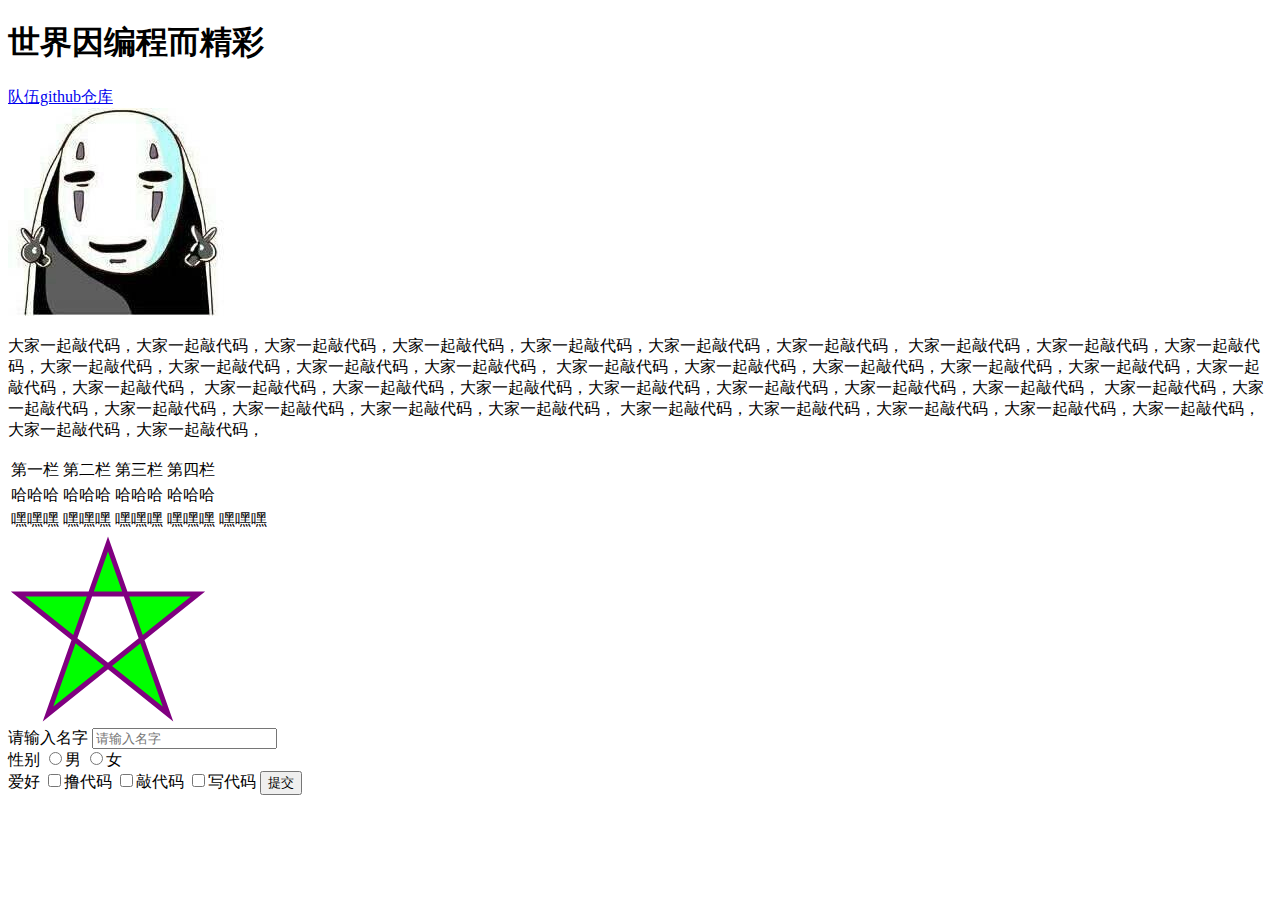
<file: task1/index.html>
<!DOCTYPE html>
<html lang="en">
<head>
    <meta charset="UTF-8">
    <title>Hello World</title>
</head>
<body>
<h1>世界因编程而精彩</h1>
<a href="https://github.com/scubaidu/scubaidu/tree/master">队伍github仓库</a>
<br/>
<img src="1424870106.jpg">
<p>
    大家一起敲代码，大家一起敲代码，大家一起敲代码，大家一起敲代码，大家一起敲代码，大家一起敲代码，大家一起敲代码，
    大家一起敲代码，大家一起敲代码，大家一起敲代码，大家一起敲代码，大家一起敲代码，大家一起敲代码，大家一起敲代码，
    大家一起敲代码，大家一起敲代码，大家一起敲代码，大家一起敲代码，大家一起敲代码，大家一起敲代码，大家一起敲代码，
    大家一起敲代码，大家一起敲代码，大家一起敲代码，大家一起敲代码，大家一起敲代码，大家一起敲代码，大家一起敲代码，
    大家一起敲代码，大家一起敲代码，大家一起敲代码，大家一起敲代码，大家一起敲代码，大家一起敲代码，
    大家一起敲代码，大家一起敲代码，大家一起敲代码，大家一起敲代码，大家一起敲代码，大家一起敲代码，大家一起敲代码，
</p>
<table>
    <thead>
    <td>
        第一栏
    </td>
    <td>
        第二栏
    </td>
    <td>
        第三栏
    </td>
    <td>
        第四栏
    </td>
    </thead>
    <tbody>
    <tr>
        <td>
            哈哈哈
        </td>
        <td>
            哈哈哈
        </td>
        <td>
            哈哈哈
        </td>
        <td>
            哈哈哈
        </td>
    </tr>
    <tr>
        <td>
            嘿嘿嘿
        </td>
        <td>
            嘿嘿嘿
        </td>
        <td>
            嘿嘿嘿
        </td>
        <td>
            嘿嘿嘿
        </td>
        <td>
            嘿嘿嘿
        </td>
    </tr>

    </tbody>
</table>
<svg  version="1.1" height="190">
    <polygon points="100,10 40,180 190,60 10,60 160,180"
             style="fill:lime;stroke:purple;stroke-width:5;fill-rule:evenodd;" />
</svg>
<form>
    <label>
        请输入名字
    </label>
    <input placeholder="请输入名字"/>
    <br/>
    <label>
        性别
    </label>
    <input type="radio" name="sex"/>男
    <input type="radio" name="sex"/>女
    <br/>
    <label>
        爱好
    </label>
    <input type="checkbox"/>撸代码
    <input type="checkbox"/>敲代码
    <input type="checkbox"/>写代码

    <button type="submit">提交</button>
</form>
</body>
</html>
</file>
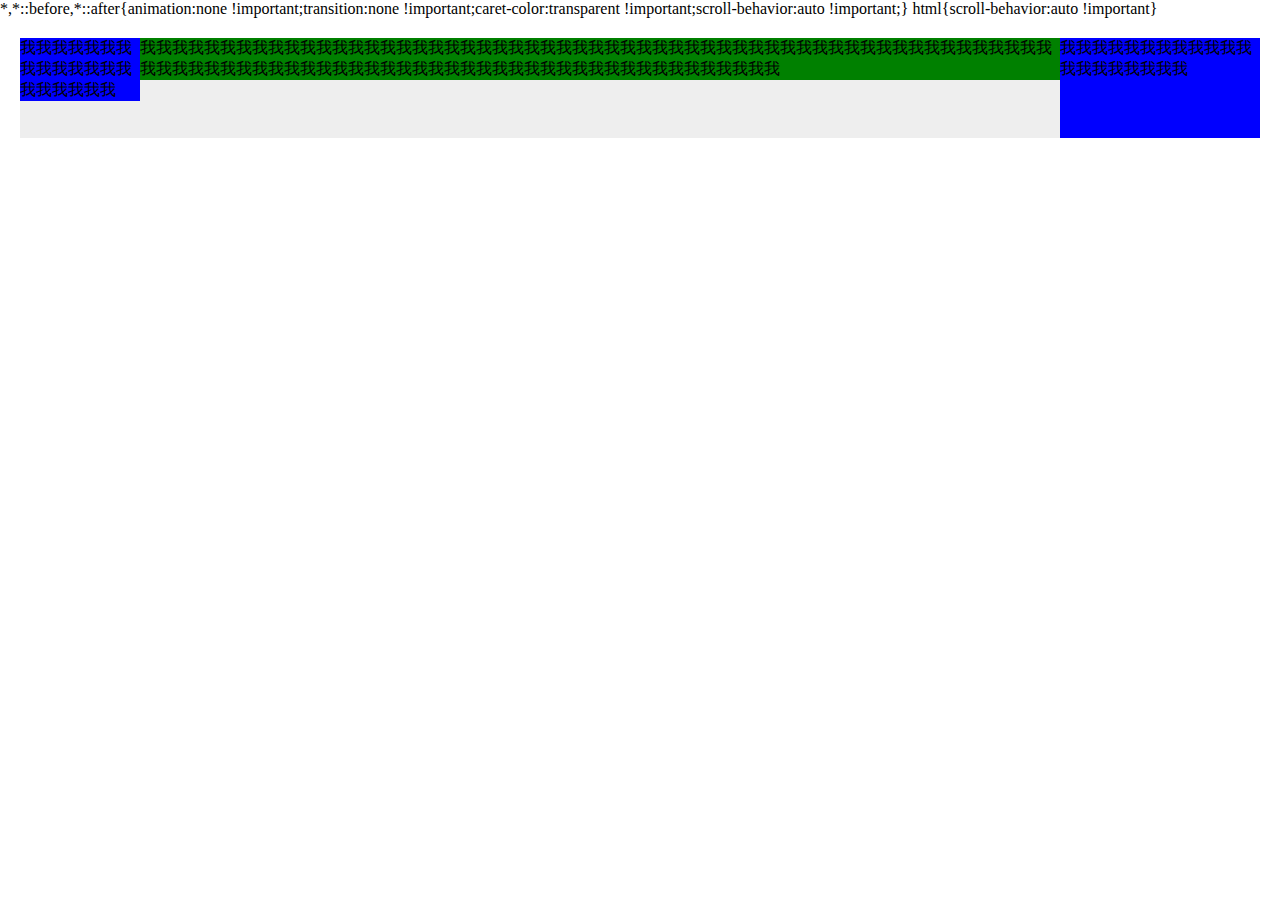
<file: task3/index.html>
<!DOCTYPE html>
<html>
<head>
  <title></title>
  <link rel="stylesheet" type="text/css" href="index.css">
</head>
<body style="padding:20px">
<div class="main">
  <div class="content">
  <div class="body">
      <p>我我我我我我我我我我我我我我我我我我我我我我我我我我我我我我我我我我我我我我我我我我我我我我我我我我我我我我我我我我我我我我我我我我我我我我我我我我我我我我我我我我我我我我我我我我我我我我我我我</p>

  </div>
    </div>
  
    
  <aside class="left">我我我我我我我我我我我我我我我我我我我我</aside>
  <aside class="right">我我我我我我我我我我我我我我我我我我我我</aside>
</div>
</body>
</html>
</file>
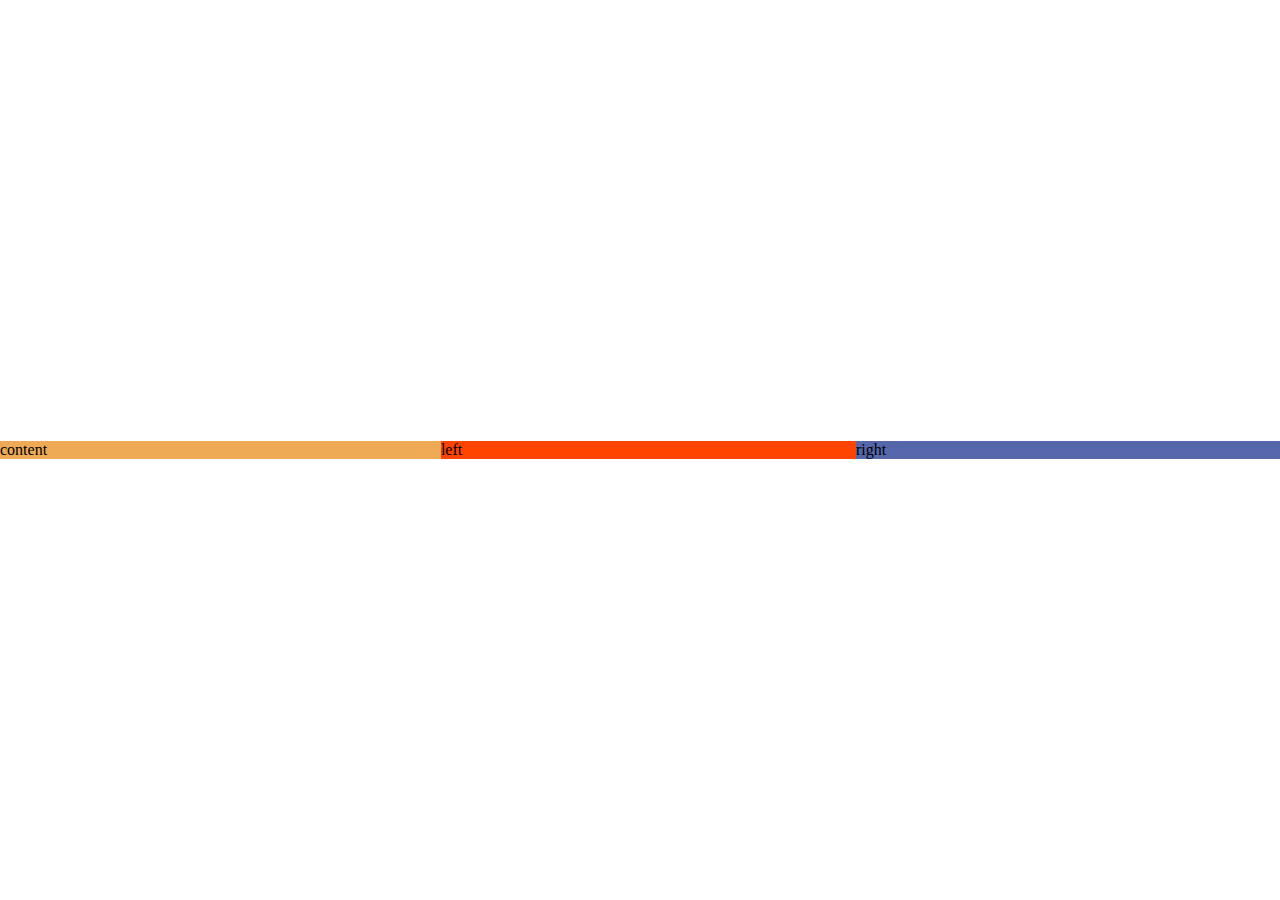
<file: exe/col.html>
<!DOCTYPE html>
<html lang="en">
<head>
    <meta charset="UTF-8">
    <title>six</title>
    <!-- <link rel="stylesheet" href="./six.css"> -->
    <style type="text/css">
    body,html{
    margin: 0;
    padding: 0;
    height: 100%;
    width:100%;
}
*{
        margin: 0;
    padding: 0;
}
ul {
    margin: 0;
    padding: 0;
    height: 100%;

}

li{
    list-style: none;
    background: #ff4400;
    
}
/*    .flex-container{
        display: flex;
        flex-flow:column;
         justify-content: space-around;
         align-items:center;
    }
    .flex-item:first-child{
        background: #eeaa55;
        
    }
    .flex-item:last-child{
        background: #5566aa;
    }*/
/*    
        .flex-container{
        display: flex;
        flex-flow:row wrap;
         justify-content: space-around;
         align-items:center;
    }
    .flex-item:first-child{
        background: #eeaa55;
        flex-grow:2;
        
    }
    .flex-item:last-child{
        background: #5566aa;
    }
    */
           .flex-container{
        display: flex;
        flex-flow:row wrap;
         justify-content: space-around;
         align-items:center;
         
    }
    .flex-item{
        flex:1 auto;
    }
    .flex-item:first-child{
        background: #eeaa55;
       
        
    }
    .flex-item:last-child{
        background: #5566aa;
    } 
    
    </style>
</head>
<body>
    <ul class="flex-container">
    <li class="flex-item">content</li>
        <li class="flex-item">left</li>
        
         <li class="flex-item">right</li>
<!--         <li class="flex-item">3</li>
        <li class="flex-item">4</li>
        <li class="flex-item">5</li>
        <li class="flex-item">6</li> -->
    </ul>
</body>
</html>
</file>
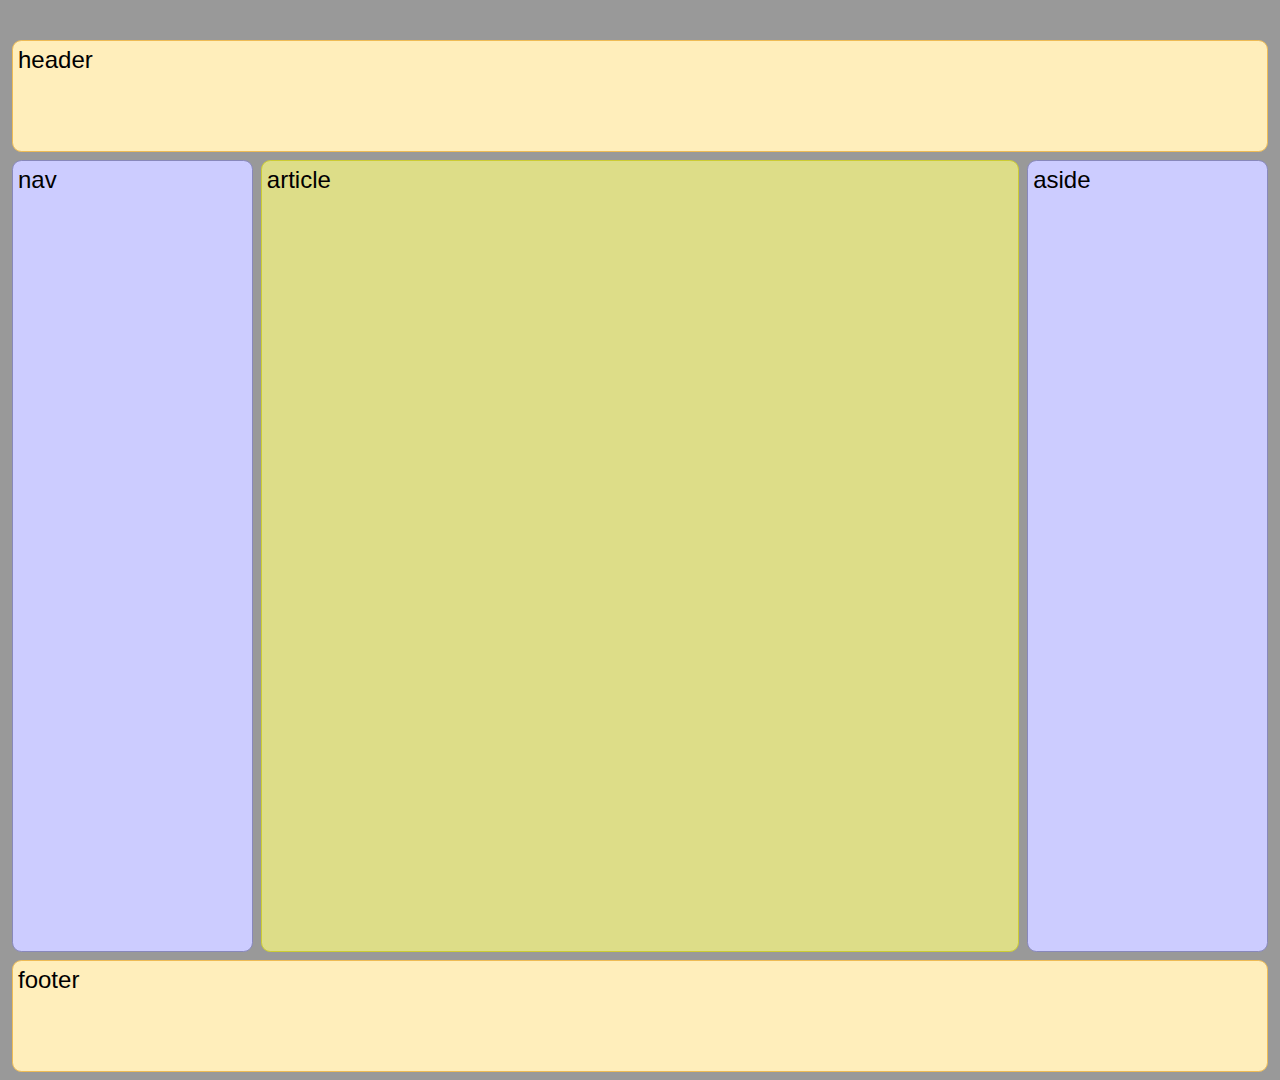
<file: exe/demo.html>
​<!DOCTYPE html>
<html lang="en">
  <head>
    <style>

  body {
   font: 24px Helvetica;
   background: #999999;
  }

  #main {
   min-height: 800px;
   margin: 0px;
   padding: 0px;
   display: -webkit-flex;
   display:         flex;
   -webkit-flex-flow: row;
           flex-flow: row;
   }
 
  #main > article {
   margin: 4px;
   padding: 5px;
   border: 1px solid #cccc33;
   border-radius: 7pt;
   background: #dddd88;
   -webkit-flex: 3 1 60%;
           flex: 3 1 60%;
   -webkit-order: 2;
           order: 2;
   }
  
  #main > nav {
   margin: 4px;
   padding: 5px;
   border: 1px solid #8888bb;
   border-radius: 7pt;
   background: #ccccff;
   -webkit-flex: 1 6 20%;
           flex: 1 6 20%;
   -webkit-order: 1;
           order: 1;
   }
  
  #main > aside {
   margin: 4px;
   padding: 5px;
   border: 1px solid #8888bb;
   border-radius: 7pt;
   background: #ccccff;
   -webkit-flex: 1 6 20%;
           flex: 1 6 20%;
   -webkit-order: 3;
           order: 3;
   }
 
  header, footer {
   display: block;
   margin: 4px;
   padding: 5px;
   min-height: 100px;
   border: 1px solid #eebb55;
   border-radius: 7pt;
   background: #ffeebb;
   }
 
  /* Too narrow to support three columns */
  @media all and (max-width: 640px) {
  
   #main, #page {
    -webkit-flex-flow: column;
            flex-direction: column;
   }

   #main > article, #main > nav, #main > aside {
    /* Return them to document order */
    -webkit-order: 0;
            order: 0;
   }
  
   #main > nav, #main > aside, header, footer {
    min-height: 50px;
    max-height: 50px;
   }
  }

 </style>
  </head>
  <body>
 <header>header</header>
 <div id='main'>
    <article>article</article>
    <nav>nav</nav>
    <aside>aside</aside>
 </div>
 <footer>footer</footer>
  </body>
</html>
</file>
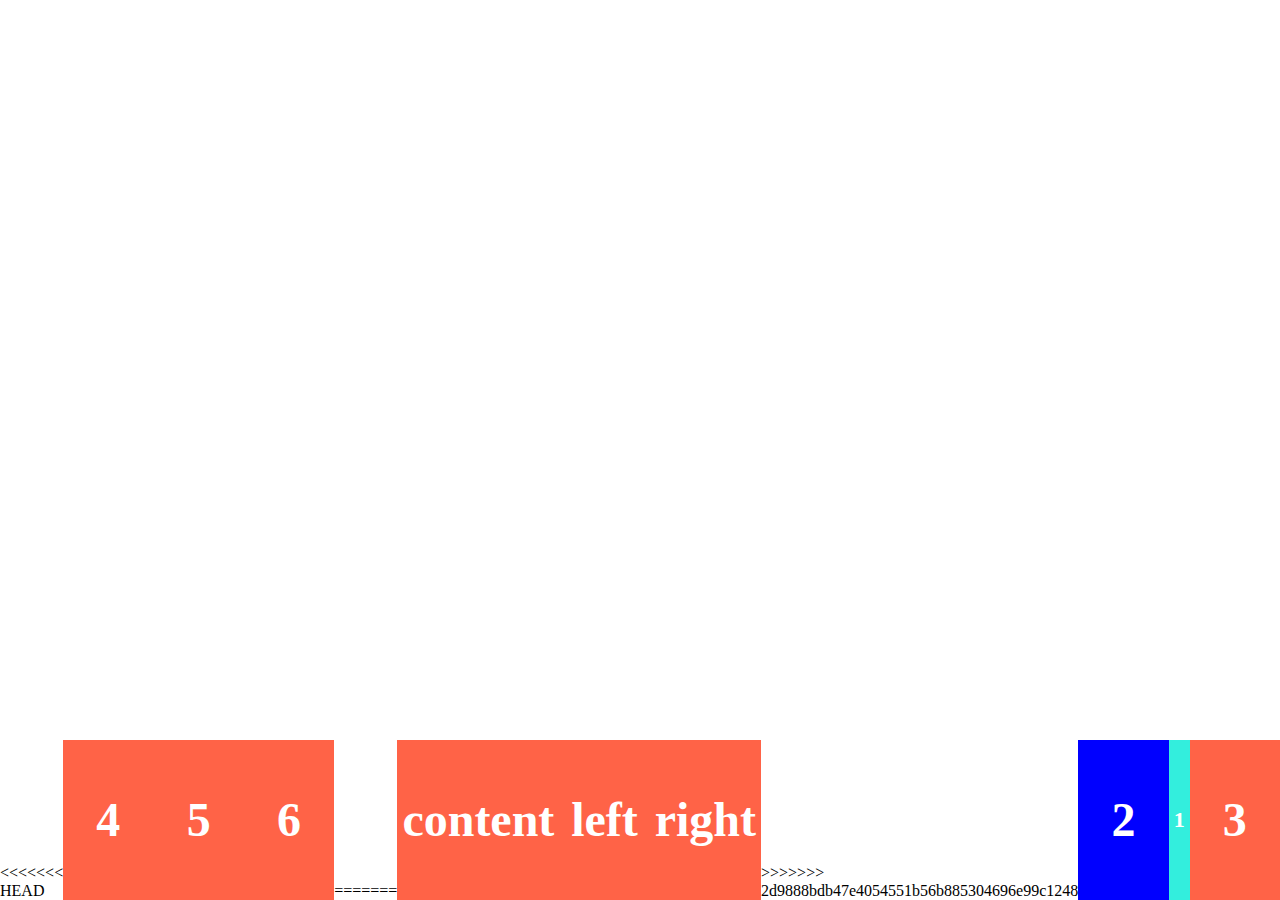
<file: exe/flex.html>
<!DOCTYPE html>
<html lang="en">
<head>
    <meta charset="UTF-8">
    <title>six</title>
    <link rel="stylesheet" href="./six.css">
</head>
<body>
    <ul class="flex-container">
<<<<<<< HEAD
        <li class="flex-item">1</li>
        <li class="flex-item">2</li>
        <li class="flex-item">3</li>
        <li class="flex-item">4</li>
        <li class="flex-item">5</li>
        <li class="flex-item">6</li>
=======
    <li class="flex-item">content</li>
        <li class="flex-item">left</li>
        
         <li class="flex-item">right</li>
<!--         <li class="flex-item">3</li>
        <li class="flex-item">4</li>
        <li class="flex-item">5</li>
        <li class="flex-item">6</li> -->
>>>>>>> 2d9888bdb47e4054551b56b885304696e99c1248
    </ul>
</body>
</html>
</file>
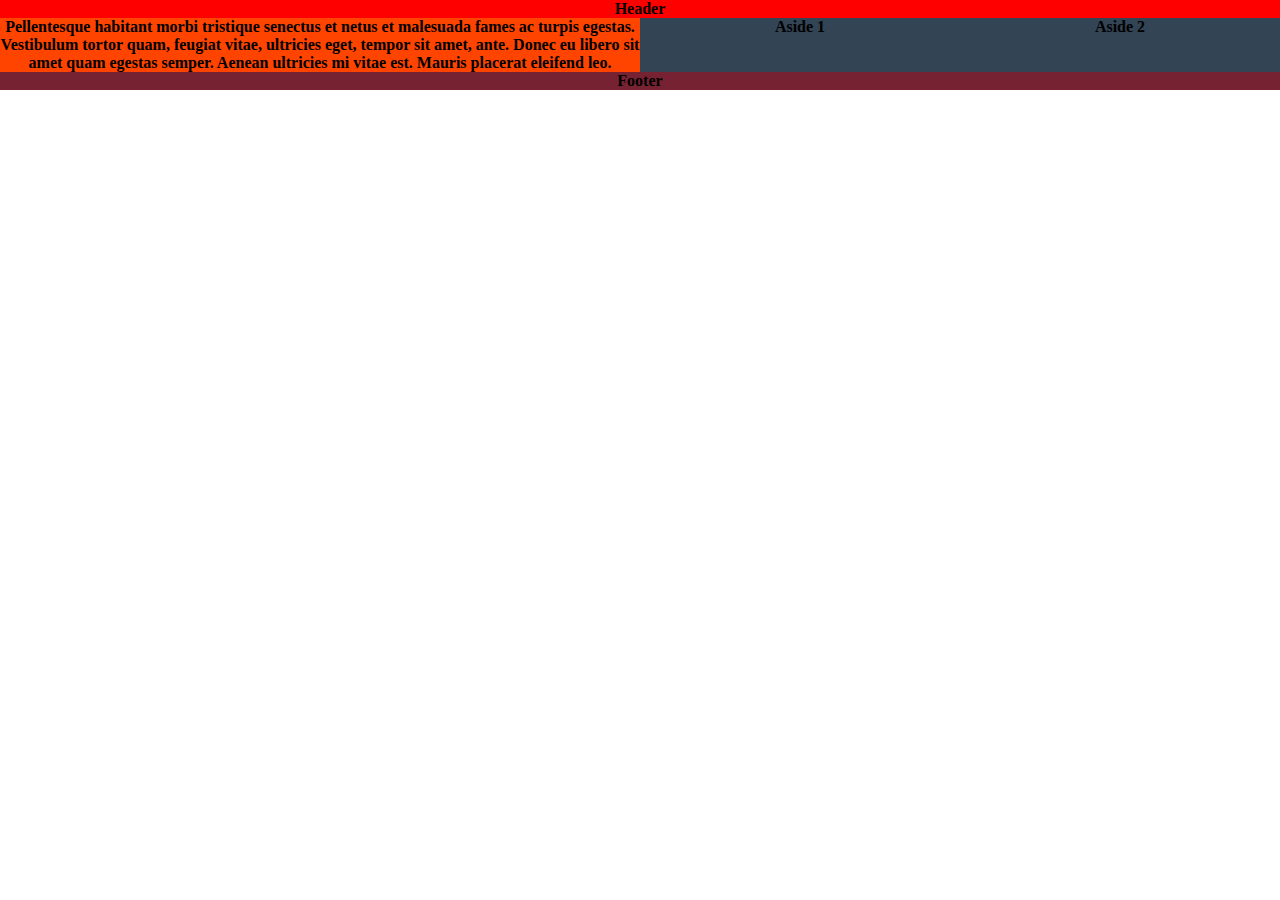
<file: exe/t2.html>
<!DOCTYPE html>
<html>
<head>
  <title></title>
  <style type="text/css">
  *{
    margin:0;
    padding: 0;
  }
  .wrapper {
  display: -webkit-box;
  display: -moz-box;
  display: -ms-flexbox;
  display: -webkit-flex;
  display: flex;  
  
  -webkit-flex-flow: row wrap;
  flex-flow: row wrap;
  
  font-weight: bold;
  text-align: center;
}
.wrapper > * {
  width: 100%;
  flex: 1 100%;
}

@media all and (min-width: 600px){

  .aside{
    flex:1 50%;
  }
}

@media all and (min-width: 900px){
  .main{
    flex:1 50%;
  }
  .aside{
    flex:1 25%;
  }
}


.header{
  background: red;
}
.main{
  background: #ff4400;
}
.aside{
  background: #334455;
}
.footer{
  background: #772233;
}
  </style>


</head>
<body>
<div class="wrapper">
  <header class="header">Header</header>
  <article class="main">
    <p>Pellentesque habitant morbi tristique senectus et netus et malesuada fames ac turpis egestas. Vestibulum tortor quam, feugiat vitae, ultricies eget, tempor sit amet, ante. Donec eu libero sit amet quam egestas semper. Aenean ultricies mi vitae est. Mauris placerat eleifend leo.</p>  
  </article>
  <aside class="aside aside-1">Aside 1</aside>
  <aside class="aside aside-2">Aside 2</aside>
  <footer class="footer">Footer</footer>
</div>
</body>
</html>
</file>
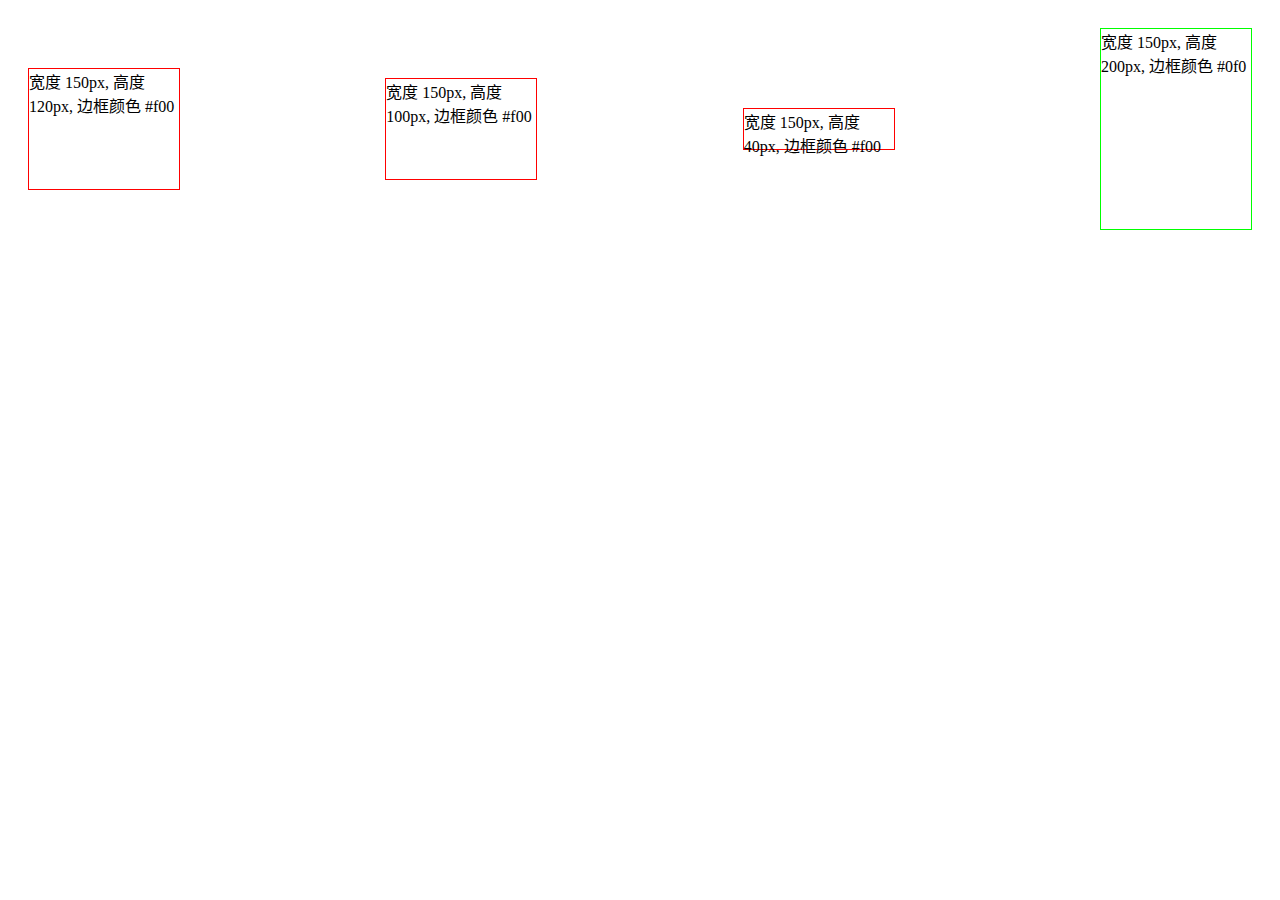
<file: exe/tedt.html>
<!DOCTYPE html>
<html lang="zh-CN">
<head>
  <meta charset="UTF-8">
  <title>task10</title>
  <style>
    .container {
      display: flex;
      align-items: center;
      justify-content: space-between;
    }
    .item {
      flex: 0 0 auto;
      width: 150px;
      border: 1px solid #f00;
      /*padding: 20px;*/
      margin: 20px; /* 加了比较好看╮(╯▽╰)╭ */
    }
    .item1 {
      height: 120px;
    }
    .item2 {
      height: 100px;
    }
    .item3 {
      height: 40px;
    }
    .item4 {
      height: 200px;
      border-color: #0f0;
    }
    @media screen and (max-width: 640px) {
      .container {
        display: flex;
        align-items: flex-start;
        flex-wrap: wrap;
      }
      .item4 {
        order: -1;
      }
    }
  </style>
</head>
<body>
  <div class="container">
    <div class="item item1">宽度 150px, 高度 120px, 边框颜色 #f00</div>
    <div class="item item2">宽度 150px, 高度 100px, 边框颜色 #f00</div>
    <div class="item item3">宽度 150px, 高度 40px, 边框颜色 #f00</div>
    <div class="item item4">宽度 150px, 高度 200px, 边框颜色 #0f0</div>
  </div>
</body>
</html>
</file>
<file: task3/index.css>
*{
  margin: 0;
  display: block;
  box-sizing:border-box;

}
.main{
background: #eee;
  overflow: auto;

}
.content{
  width: 100%;float: left;
  background: #ff4400;
}
.body{
  background: green;
  float: left;
    margin-left:120px;
    margin-right: 200px;
     
   
}
aside{
   background: blue;
    float: left;
}
.left{
  margin-left:-100%;
  width: 120px;
}
.right{
  margin-left:-200px;
  width: 200px;
  height: 100px;
}
</file>
<file: exe/six.css>
body,html{
    margin: 0;
    padding: 0;
    height: 100%;
    width:100%;
}

*{
        margin: 0;
    padding: 0;
}

ul {
    margin: 0;
    padding: 0;
    height: 100%;

}

li{
    list-style: none;
}

.flex-container {
    /* We first create a flex layout context */
    display: flex;

    /* Then we define the flow direction and if we allow the items to wrap 
    * Remember this is the same as:
    * flex-direction: row;
    * flex-wrap: wrap;
    */
    flex-flow: row nowrap;
    /* Then we define how is distributed the remaining space */

    justify-content: space-around;
    align-content:flex-end;
    align-items:flex-end;


}
.flex-item {
  
    background: tomato;

    padding: 5px;
    width: 200px;
    height: 150px;
    margin-top: 10px;

    line-height: 150px;
    color: white;
    font-weight: bold;
    font-size: 3em;
    text-align: center;
}
.flex-item:first-child{
    flex-grow:2;

  
    /*width: 200px;*/
    /*height: 250px;*/
   
    /*line-height: 150px;*/

    font-weight: bold;
    font-size: 22px;
    text-align: center;
    /*width: 100%;*/
   
   
}
.flex-item:first-child{
    flex-grow:2;
    flex-shrink:3;
    background: #33eedd;
    /*flex-basis:60%;*/
    order:2;
}
.flex-item:nth-child(2){
    flex-grow:1;
    background: blue;
    /*flex-basis:10%;*/
    order:1;
}
.flex-item:nth-child(3){
    flex-grow:1;
    
    /*flex-basis:30%;*/
    order:3;
}

@media all and (max-width: 640px) {
    .flex-container{
        flex-flow:column nowrap;
        -webkit-order: 0;
            order: 0;
           
    }
    .flex-item{
         height: 100px;
    }
    .flex-item:first-child{
        order:0;
    }

}
</file>
